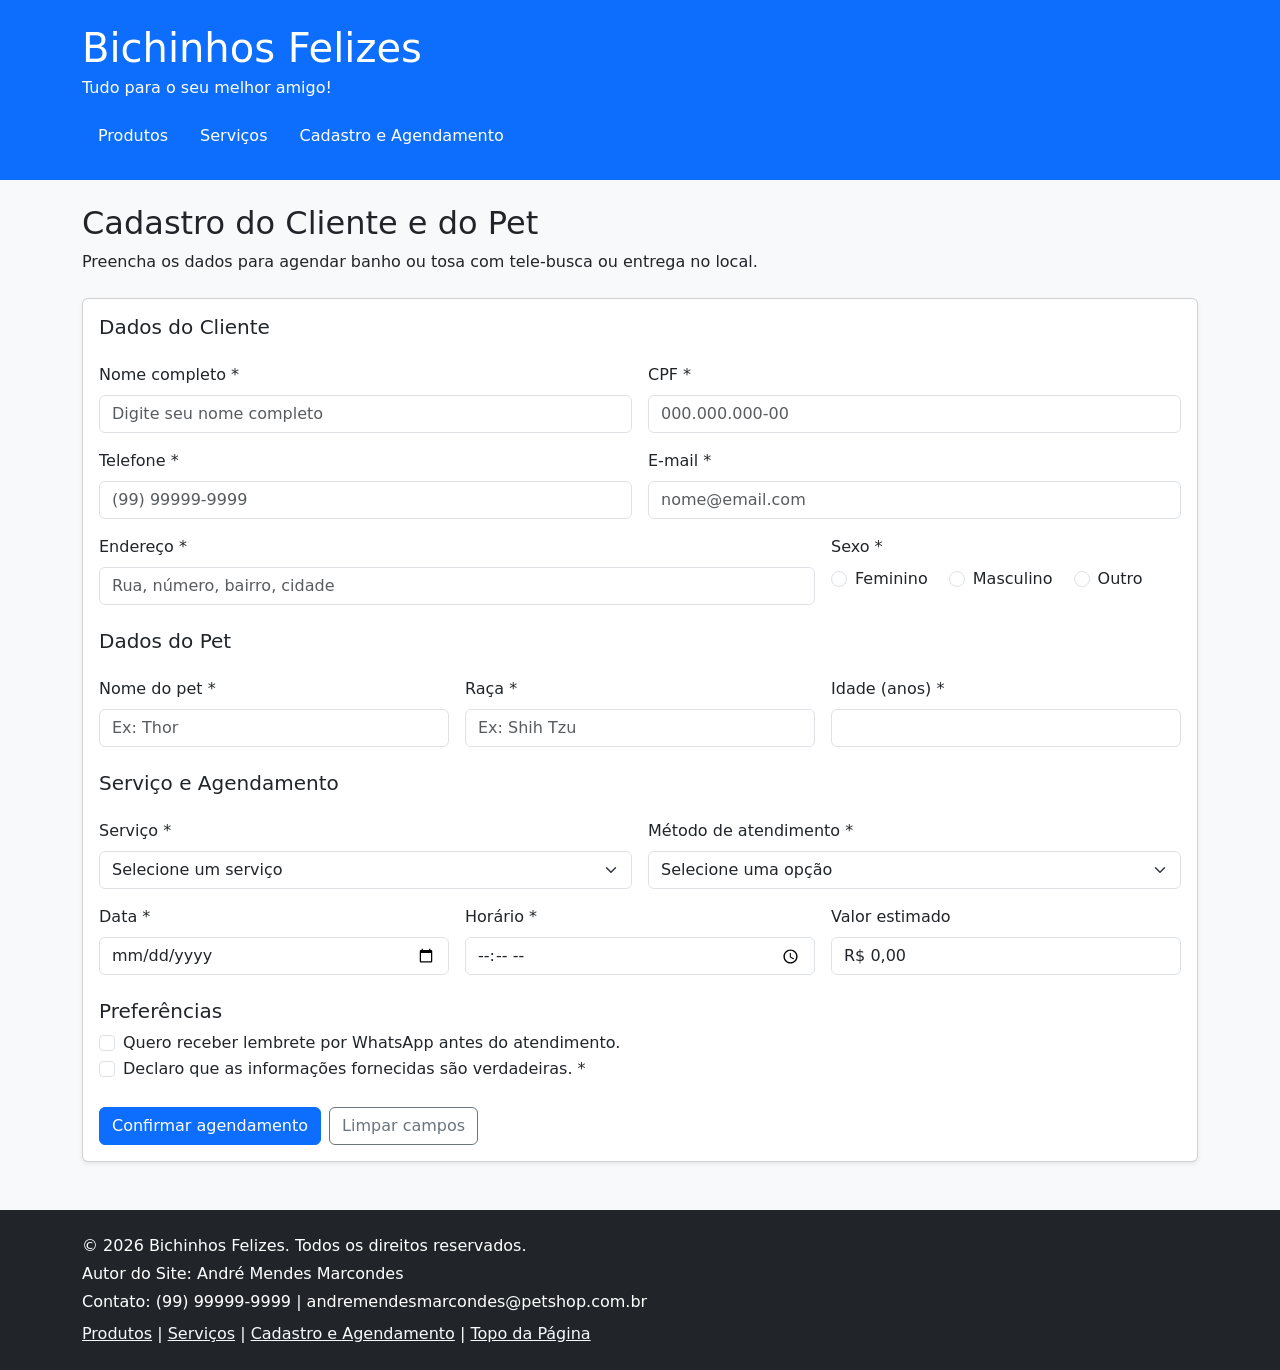
<file: contato.html>
<!DOCTYPE html>
<html lang="pt-BR">
<head>
    <meta charset="UTF-8">
    <meta name="viewport" content="width=device-width, initial-scale=1">
    <title>Bichinhos Felizes - Cadastro e Agendamento</title>
    <link href="https://cdn.jsdelivr.net/npm/bootstrap@5.3.3/dist/css/bootstrap.min.css" rel="stylesheet">
    <link rel="stylesheet" href="css/styles.css">
</head>
<body id="topo">
    <header class="bg-primary text-white py-4 mb-4">
        <div class="container">
            <h1 class="mb-1">Bichinhos Felizes</h1>
            <p class="mb-3">Tudo para o seu melhor amigo!</p>
            <nav aria-label="Menu principal">
                <ul class="nav nav-pills">
                    <li class="nav-item"><a class="nav-link text-white" href="index.html">Produtos</a></li>
                    <li class="nav-item"><a class="nav-link text-white" href="servicos.html">Serviços</a></li>
                    <li class="nav-item"><a class="nav-link active" href="contato.html" aria-current="page">Cadastro e Agendamento</a></li>
                </ul>
            </nav>
        </div>
    </header>

    <main class="container">
        <section class="mb-4">
            <h2>Cadastro do Cliente e do Pet</h2>
            <p>Preencha os dados para agendar banho ou tosa com tele-busca ou entrega no local.</p>
        </section>

        <section class="card shadow-sm mb-5">
            <div class="card-body">
                <form id="form-agendamento" novalidate>
                    <fieldset class="mb-4">
                        <legend class="h5">Dados do Cliente</legend>
                        <div class="row g-3">
                            <div class="col-md-6">
                                <label for="nomeCliente" class="form-label">Nome completo *</label>
                                <input type="text" class="form-control" id="nomeCliente" name="nomeCliente" placeholder="Digite seu nome completo" required>
                            </div>
                            <div class="col-md-6">
                                <label for="cpfCliente" class="form-label">CPF *</label>
                                <input type="text" class="form-control" id="cpfCliente" name="cpfCliente" maxlength="14" placeholder="000.000.000-00" required>
                            </div>
                            <div class="col-md-6">
                                <label for="telefoneCliente" class="form-label">Telefone *</label>
                                <input type="tel" class="form-control" id="telefoneCliente" name="telefoneCliente" placeholder="(99) 99999-9999" required>
                            </div>
                            <div class="col-md-6">
                                <label for="emailCliente" class="form-label">E-mail *</label>
                                <input type="email" class="form-control" id="emailCliente" name="emailCliente" placeholder="nome@email.com" required>
                            </div>
                            <div class="col-md-8">
                                <label for="enderecoCliente" class="form-label">Endereço *</label>
                                <input type="text" class="form-control" id="enderecoCliente" name="enderecoCliente" placeholder="Rua, número, bairro, cidade" required>
                            </div>
                            <div class="col-md-4">
                                <label class="form-label d-block">Sexo *</label>
                                <div class="form-check form-check-inline">
                                    <input class="form-check-input" type="radio" name="sexoCliente" id="sexoF" value="Feminino" required>
                                    <label class="form-check-label" for="sexoF">Feminino</label>
                                </div>
                                <div class="form-check form-check-inline">
                                    <input class="form-check-input" type="radio" name="sexoCliente" id="sexoM" value="Masculino" required>
                                    <label class="form-check-label" for="sexoM">Masculino</label>
                                </div>
                                <div class="form-check form-check-inline">
                                    <input class="form-check-input" type="radio" name="sexoCliente" id="sexoOutro" value="Outro" required>
                                    <label class="form-check-label" for="sexoOutro">Outro</label>
                                </div>
                            </div>
                        </div>
                    </fieldset>

                    <fieldset class="mb-4">
                        <legend class="h5">Dados do Pet</legend>
                        <div class="row g-3">
                            <div class="col-md-4">
                                <label for="nomePet" class="form-label">Nome do pet *</label>
                                <input type="text" class="form-control" id="nomePet" name="nomePet" placeholder="Ex: Thor" required>
                            </div>
                            <div class="col-md-4">
                                <label for="racaPet" class="form-label">Raça *</label>
                                <input type="text" class="form-control" id="racaPet" name="racaPet" placeholder="Ex: Shih Tzu" required>
                            </div>
                            <div class="col-md-4">
                                <label for="idadePet" class="form-label">Idade (anos) *</label>
                                <input type="number" class="form-control" id="idadePet" name="idadePet" min="0" max="30" required>
                            </div>
                        </div>
                    </fieldset>

                    <fieldset class="mb-4">
                        <legend class="h5">Serviço e Agendamento</legend>
                        <div class="row g-3">
                            <div class="col-md-6">
                                <label for="servico" class="form-label">Serviço *</label>
                                <select id="servico" name="servico" class="form-select" required>
                                    <option value="">Selecione um serviço</option>
                                    <option value="Banho">Banho - R$ 60,00</option>
                                    <option value="Tosa">Tosa - R$ 75,00</option>
                                </select>
                            </div>
                            <div class="col-md-6">
                                <label for="metodoAgendamento" class="form-label">Método de atendimento *</label>
                                <select id="metodoAgendamento" name="metodoAgendamento" class="form-select" required>
                                    <option value="">Selecione uma opção</option>
                                    <option value="Tele-busca">Tele-busca (taxa de R$ 15,00)</option>
                                    <option value="Entrega no local">Entrega do pet no local</option>
                                </select>
                            </div>
                            <div class="col-md-4">
                                <label for="dataAgendamento" class="form-label">Data *</label>
                                <input type="date" class="form-control" id="dataAgendamento" name="dataAgendamento" required>
                            </div>
                            <div class="col-md-4">
                                <label for="horaAgendamento" class="form-label">Horário *</label>
                                <input type="time" class="form-control" id="horaAgendamento" name="horaAgendamento" required>
                            </div>
                            <div class="col-md-4">
                                <label for="estimativa" class="form-label">Valor estimado</label>
                                <input type="text" class="form-control" id="estimativa" value="R$ 0,00" readonly aria-live="polite">
                            </div>
                        </div>
                    </fieldset>

                    <fieldset class="mb-4">
                        <legend class="h5">Preferências</legend>
                        <div class="form-check">
                            <input class="form-check-input" type="checkbox" id="lembrete" name="lembrete">
                            <label class="form-check-label" for="lembrete">
                                Quero receber lembrete por WhatsApp antes do atendimento.
                            </label>
                        </div>
                        <div class="form-check">
                            <input class="form-check-input" type="checkbox" id="aceiteTermos" name="aceiteTermos" required>
                            <label class="form-check-label" for="aceiteTermos">
                                Declaro que as informações fornecidas são verdadeiras. *
                            </label>
                        </div>
                    </fieldset>

                    <div class="d-flex gap-2">
                        <button type="submit" class="btn btn-primary">Confirmar agendamento</button>
                        <button type="reset" class="btn btn-outline-secondary">Limpar campos</button>
                    </div>
                </form>
            </div>
        </section>

        <section id="resultadoAgendamento" class="alert alert-success d-none" role="alert" aria-live="assertive"></section>
    </main>

    <footer class="bg-dark text-white py-4 mt-5">
        <div class="container">
            <p class="mb-1">&copy; 2026 Bichinhos Felizes. Todos os direitos reservados.</p>
            <p class="mb-1">Autor do Site: André Mendes Marcondes</p>
            <p class="mb-2">Contato: (99) 99999-9999 | andremendesmarcondes@petshop.com.br</p>
            <nav aria-label="Navegação do rodapé">
                <a class="link-light" href="index.html">Produtos</a> |
                <a class="link-light" href="servicos.html">Serviços</a> |
                <a class="link-light" href="contato.html">Cadastro e Agendamento</a> |
                <a class="link-light" href="#topo">Topo da Página</a>
            </nav>
        </div>
    </footer>

    <script src="https://cdn.jsdelivr.net/npm/bootstrap@5.3.3/dist/js/bootstrap.bundle.min.js"></script>
    <script src="js/main.js"></script>
</body>
</html>
</file>
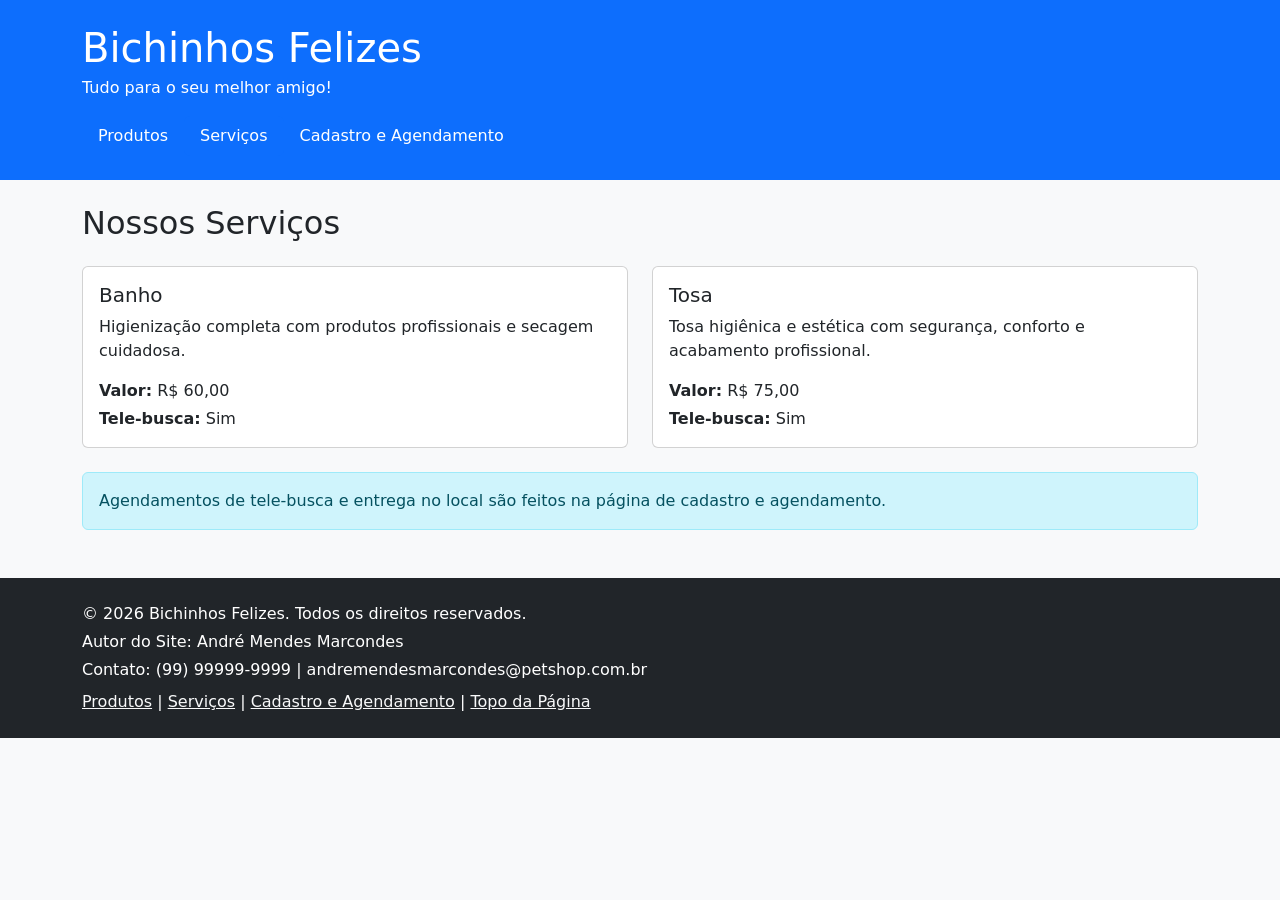
<file: servicos.html>
<!DOCTYPE html>
<html lang="pt-BR">
<head>
    <meta charset="UTF-8">
    <meta name="viewport" content="width=device-width, initial-scale=1">
    <title>Bichinhos Felizes - Serviços</title>
    <link href="https://cdn.jsdelivr.net/npm/bootstrap@5.3.3/dist/css/bootstrap.min.css" rel="stylesheet">
    <link rel="stylesheet" href="css/styles.css">
</head>
<body id="topo">
    <header class="bg-primary text-white py-4 mb-4">
        <div class="container">
            <h1 class="mb-1">Bichinhos Felizes</h1>
            <p class="mb-3">Tudo para o seu melhor amigo!</p>
            <nav aria-label="Menu principal">
                <ul class="nav nav-pills">
                    <li class="nav-item"><a class="nav-link text-white" href="index.html">Produtos</a></li>
                    <li class="nav-item"><a class="nav-link active" href="servicos.html" aria-current="page">Serviços</a></li>
                    <li class="nav-item"><a class="nav-link text-white" href="contato.html">Cadastro e Agendamento</a></li>
                </ul>
            </nav>
        </div>
    </header>

    <main class="container">
        <section id="servicos">
            <h2 class="mb-4">Nossos Serviços</h2>

            <div class="row g-4">
                <div class="col-md-6">
                    <article class="card h-100">
                        <div class="card-body">
                            <h3 class="h5">Banho</h3>
                            <p>Higienização completa com produtos profissionais e secagem cuidadosa.</p>
                            <p class="mb-1"><strong>Valor:</strong> R$ 60,00</p>
                            <p class="mb-0"><strong>Tele-busca:</strong> Sim</p>
                        </div>
                    </article>
                </div>
                <div class="col-md-6">
                    <article class="card h-100">
                        <div class="card-body">
                            <h3 class="h5">Tosa</h3>
                            <p>Tosa higiênica e estética com segurança, conforto e acabamento profissional.</p>
                            <p class="mb-1"><strong>Valor:</strong> R$ 75,00</p>
                            <p class="mb-0"><strong>Tele-busca:</strong> Sim</p>
                        </div>
                    </article>
                </div>
            </div>

            <div class="alert alert-info mt-4" role="status">
                Agendamentos de tele-busca e entrega no local são feitos na página de cadastro e agendamento.
            </div>
        </section>
    </main>

    <footer class="bg-dark text-white py-4 mt-5">
        <div class="container">
            <p class="mb-1">&copy; 2026 Bichinhos Felizes. Todos os direitos reservados.</p>
            <p class="mb-1">Autor do Site: André Mendes Marcondes</p>
            <p class="mb-2">Contato: (99) 99999-9999 | andremendesmarcondes@petshop.com.br</p>
            <nav aria-label="Navegação do rodapé">
                <a class="link-light" href="index.html">Produtos</a> |
                <a class="link-light" href="servicos.html">Serviços</a> |
                <a class="link-light" href="contato.html">Cadastro e Agendamento</a> |
                <a class="link-light" href="#topo">Topo da Página</a>
            </nav>
        </div>
    </footer>

    <script src="https://cdn.jsdelivr.net/npm/bootstrap@5.3.3/dist/js/bootstrap.bundle.min.js"></script>
    <script src="js/main.js"></script>
</body>
</html>
</file>
<file: css/styles.css>
body {
    background-color: #f8f9fa;
}

.carousel-image {
    height: 360px;
    object-fit: cover;
}

.card-image {
    height: 220px;
    object-fit: cover;
}

.price {
    color: #0d6efd;
}

.nav-link:focus,
.form-control:focus,
.form-select:focus,
.btn:focus {
    outline: 3px solid #ffc107;
    outline-offset: 2px;
}

footer a:hover,
footer a:focus {
    text-decoration: underline;
}

@media (max-width: 768px) {
    .carousel-image {
        height: 240px;
    }
}
</file>
